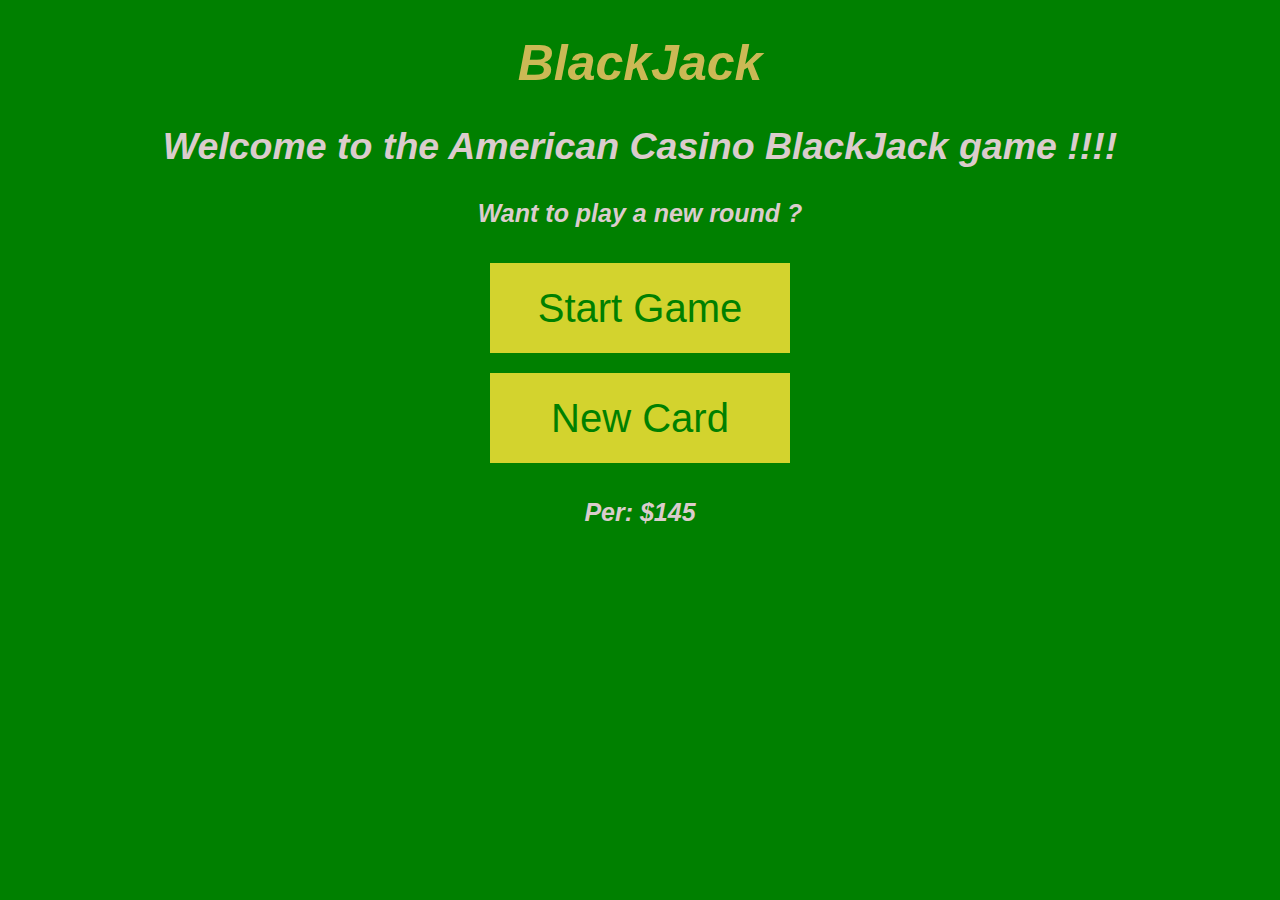
<file: index.html>
<!DOCTYPE html>
<html lang="en">
<head>
    <meta charset="UTF-8">
    <meta http-equiv="X-UA-Compatible" content="IE=edge">
    <meta name="viewport" content="width=device-width, initial-scale=1.0">
    <title>Document</title>
    <link rel = "stylesheet" href = "index.css">
</head>
<body>

    <h1> BlackJack </h1>
    <h2> Welcome to the American Casino BlackJack game !!!!</h2>
    <p id = "message-el"> Want to play a new round ? </p>
    <p id = "cards-el"> </p>
    <p id = "sum-el"> </p>
    <button onclick = "startgame()">Start Game</button>
    <br>
    <button onclick = "newcard()"> New Card</button>
    <p id = "player-el"></p>
    <script src = "index.js"> </script>
</body>
</html>
</file>
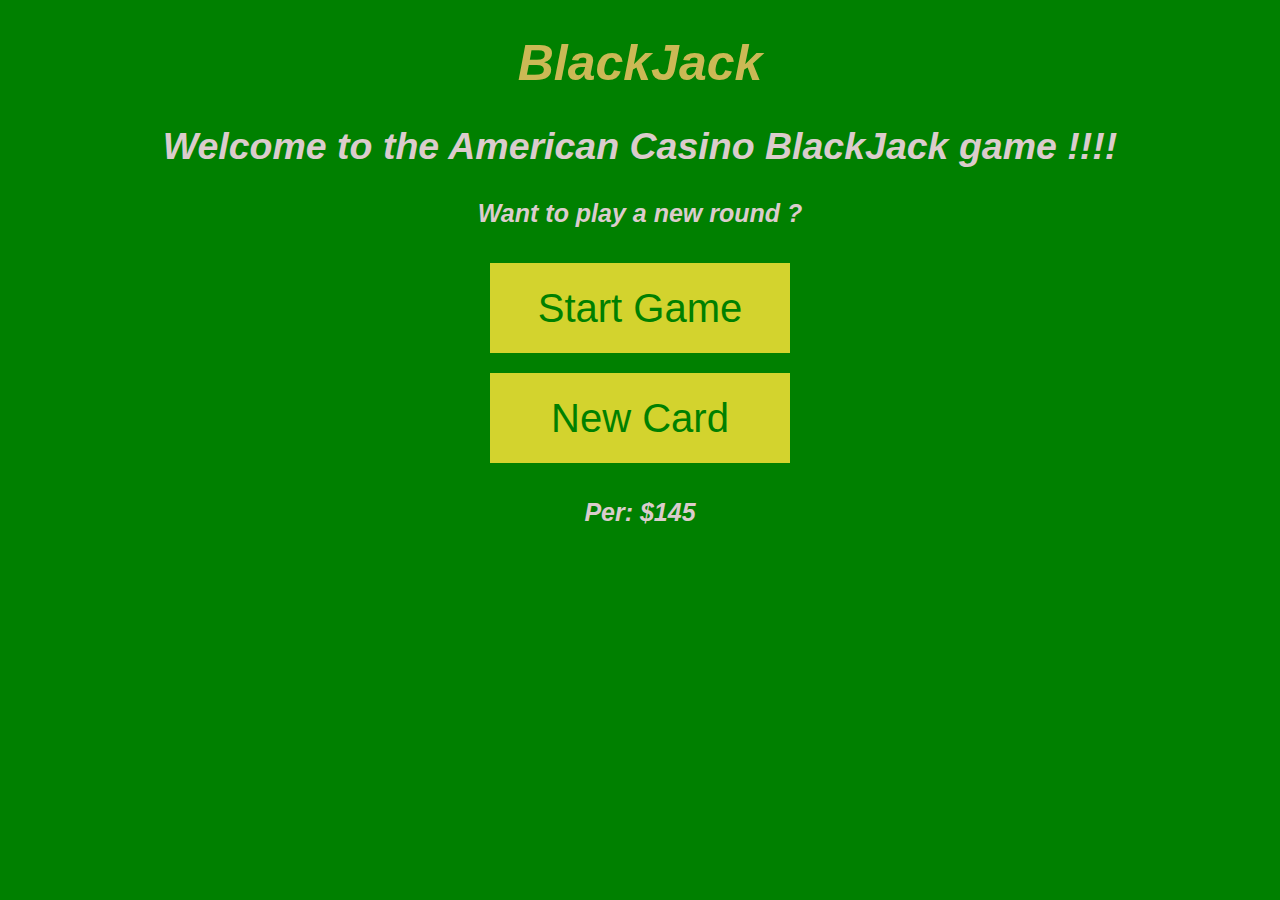
<file: game.html>
<!DOCTYPE html>
<html lang="en">
<head>
    <meta charset="UTF-8">
    <meta http-equiv="X-UA-Compatible" content="IE=edge">
    <meta name="viewport" content="width=device-width, initial-scale=1.0">
    <title>Document</title>
    <link rel = "stylesheet" href = "game.css">
</head>
<body>

    <h1> BlackJack </h1>
    <h2> Welcome to the American Casino BlackJack game !!!!</h2>
    <p id = "message-el"> Want to play a new round ? </p>
    <p id = "cards-el"> </p>
    <p id = "sum-el"> </p>
    <button onclick = "startgame()">Start Game</button>
    <br>
    <button onclick = "newcard()"> New Card</button>
    <p id = "player-el"></p>
    <script src = "game.js"> </script>
</body>
</html>
</file>
<file: index.css>
h1{
    color: rgb(203, 185, 85);

}
body{
    background-color: green;
    font-size: 25px;
    font-family: 'Franklin Gothic Medium', 'Arial Narrow', Arial, sans-serif;
    text-align: center;
    color: rgb(219, 204, 204);
    font-weight: bold;
    font-style:italic;
}
button{
    width: 300px;
    height: 90px;
    font-size: 40px;
    background-color: rgb(211, 211, 46);
    color: green;
    border: none;
    margin: 10px;
}
button:hover{
    opacity: tansition 1s;
    color: red;
    cursor: pointer;

}
</file>
<file: game.css>
h1{
    color: rgb(203, 185, 85);

}
body{
    background-color: green;
    font-size: 25px;
    font-family: 'Franklin Gothic Medium', 'Arial Narrow', Arial, sans-serif;
    text-align: center;
    color: rgb(219, 204, 204);
    font-weight: bold;
    font-style:italic;
}
button{
    width: 300px;
    height: 90px;
    font-size: 40px;
    background-color: rgb(211, 211, 46);
    color: green;
    border: none;
    margin: 10px;
}
button:hover{
    opacity: tansition 1s;
    color: red;
    cursor: pointer;

}
</file>
